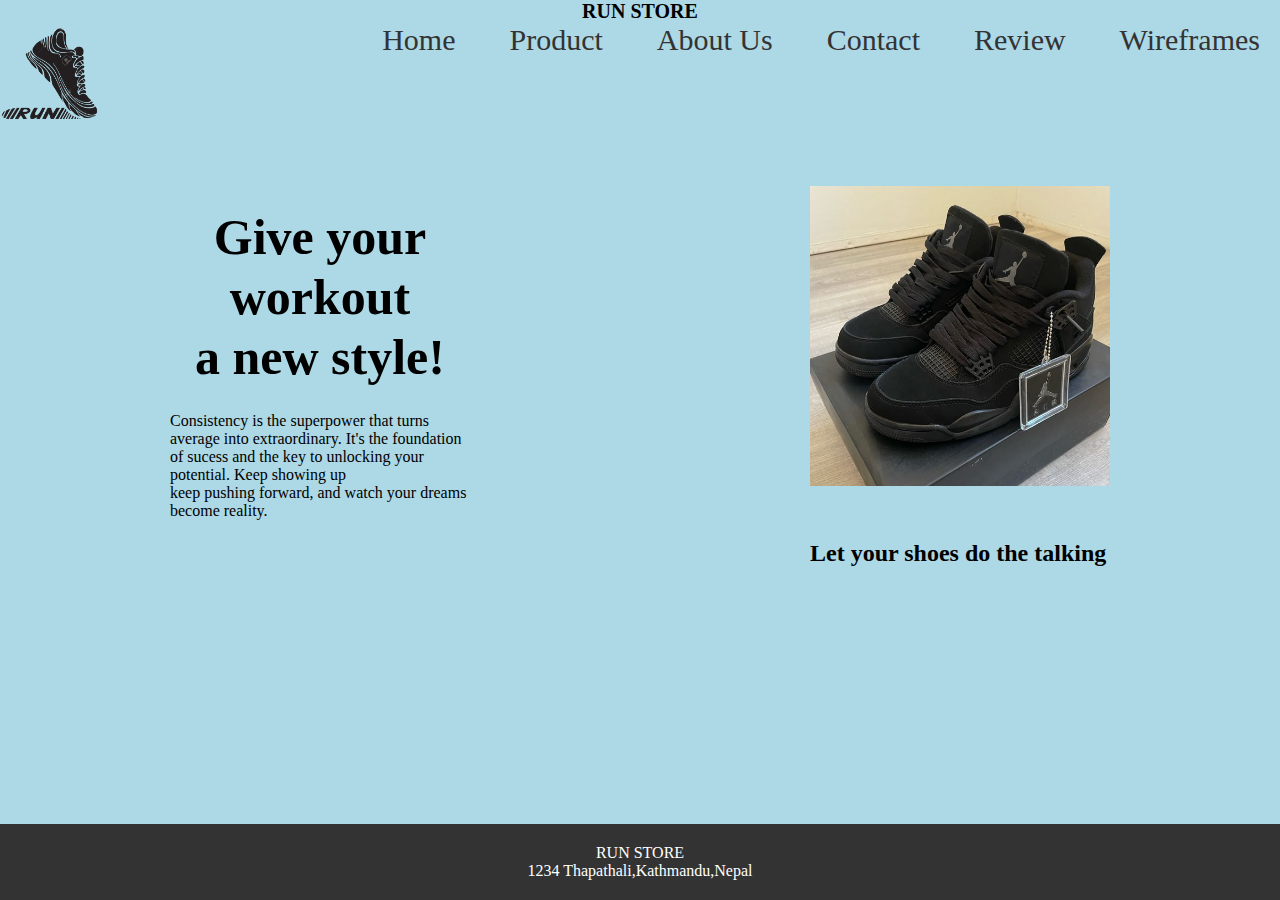
<file: index.html>
<!DOCTYPE html>
<html lang="en">
<head>
    <meta charset="UTF-8">
    <meta name="viewport" content="width=device-width, initial-scale=1.0">
    <title> RUN STORE </title>
    <link rel="stylesheet" href="stylep.css">
    <link rel="https://cdn.jsdelivr.net/npm/@fortawesome/fontawesome-free@6.4.2/css/fontawesome.min.css">
</head>
<body>
    <h1> RUN STORE </h1>
     <div class="header">
        <div class="logo">
            <img src="image/Logo.png" width="100px">
    <nav>
        <ul>
        <li> <a href="index.html">Home</a></li>
        <li> <a href="gallery.html">Product</a></li>
        <li> <a href="About us.html">About Us</a></li>
        <li> <a href="Contact.html">Contact</a></li>
        <li> <a href="Review.html">Review</a></li>
        <li> <a href="wireframes.html">Wireframes</a></li>
        </ul>
    </nav>
        </div>
        <div class="row"> 
          <div class="col-2">
           <h1> Give your workout <br> a new style!</h1>
           <p> Consistency is the superpower that turns average into extraordinary. It's the foundation of sucess
            and the key to unlocking your potential. Keep showing up<br> keep pushing forward, and watch your dreams become reality.
           </p>
            </div>
            <div class="col-2">
                <img src="image/ec66c9dfbb7e73fb178c2ef818f45115.jpg"><h2>Let your shoes do the talking</h2>
            </div>
            <footer>
                <div class="footer-content">
                    <p>RUN STORE</p>
                    <p>1234 Thapathali,Kathmandu,Nepal</p>
                </div>
            </footer>

</body>
</html>
</file>
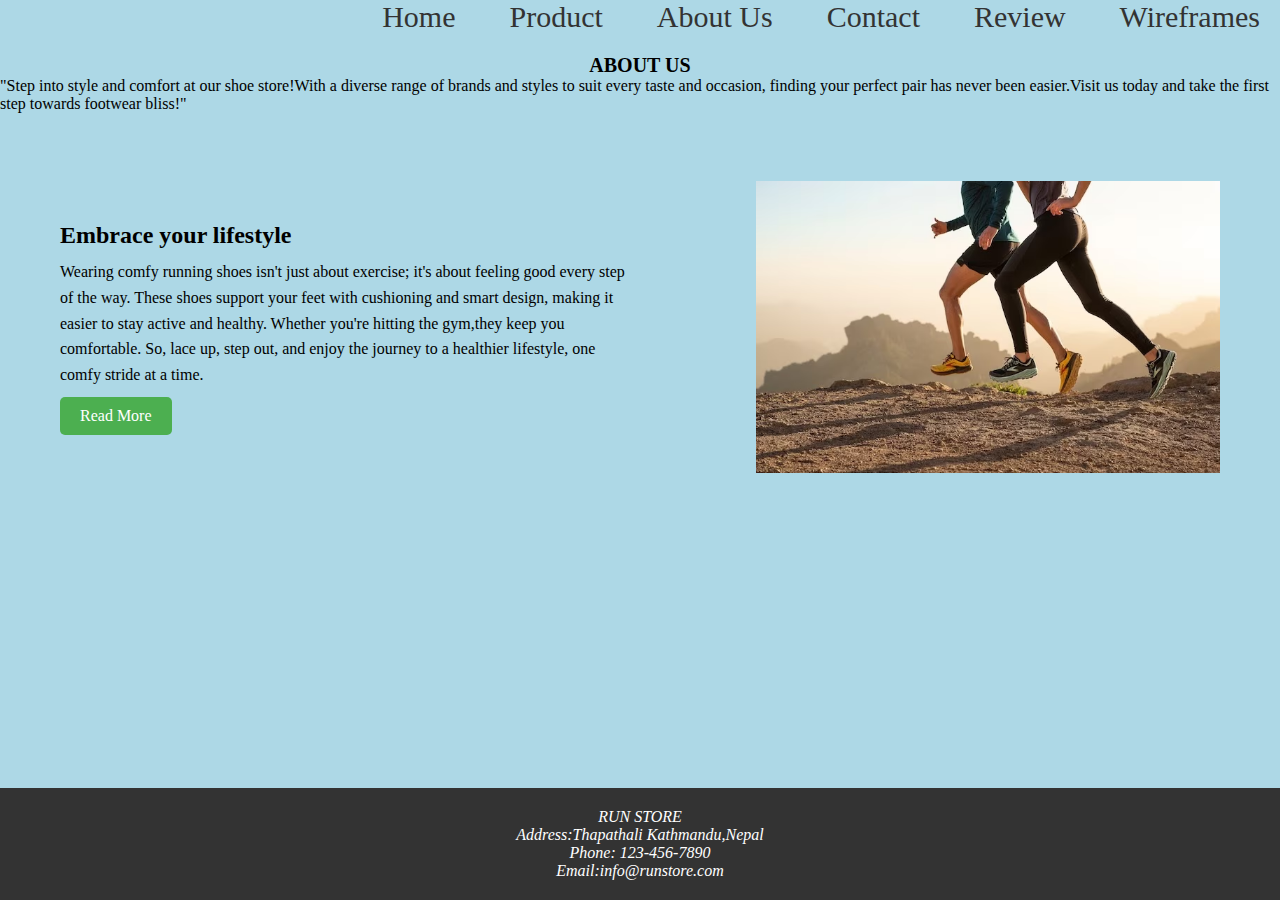
<file: About us.html>
<!DOCTYPE html>
<html lang="en">
<head>
    <meta charset="UTF-8">
    <meta name="viewport" content="width=device-width, initial-scale=1.0">
    <title>About us</title>
    <link rel="stylesheet" href="stylep.css">
</head>
<body>
    
    <nav>
        <ul>
            <li> <a href="index.html">Home</a></li>
            <li> <a href="gallery.html">Product</a></li>
            <li> <a href="About us.html">About Us</a></li>
            <li> <a href="Contact.html">Contact</a></li>
            <li> <a href="Review.html">Review</a></li>
            <li> <a href="wireframes.html">Wireframes</a></li>
        </ul>
    </nav><br><br><br>
    <div class="heading">
        <h1>ABOUT US</h1>
        <p>"Step into style and comfort at our shoe store!With a diverse range of brands and styles to suit every taste and occasion, 
             finding your perfect pair has never been easier.Visit us today and take the first step towards footwear bliss!"</p>
    </div><br>
    <div class="container">
        <section class="about">
            <div class="about-content">
                <h2> Embrace your lifestyle</h2>
                <p>Wearing comfy running shoes isn't just about exercise; it's about feeling good every step of the way.
                 These shoes support your feet with cushioning and smart design, making it easier to stay active and healthy. Whether you're hitting the gym,they keep you comfortable.
                  So, lace up, step out, and enjoy the journey to a healthier lifestyle, one comfy stride at a time.</p>
                <a href="" class="read-more">Read More</a>
            </div>
            <div class="about-image">
                <img src="image/BR_Article_Header_670x418_Best-types-of-running-shoes-for-knee-pain_2021.avif" width="400">
            </div>
        </section>
    </div>
    <footer>
        <p>&copy; 2024 Your Company. All rights reserved.</p>
    </footer>
    <footer>
        <div class="address">
        <p>RUN STORE</p>
          <p> Address:Thapathali Kathmandu,Nepal</p>
          <p> Phone: 123-456-7890</p>
          <p> Email:info@runstore.com</p>

</body>
</html>
</file>
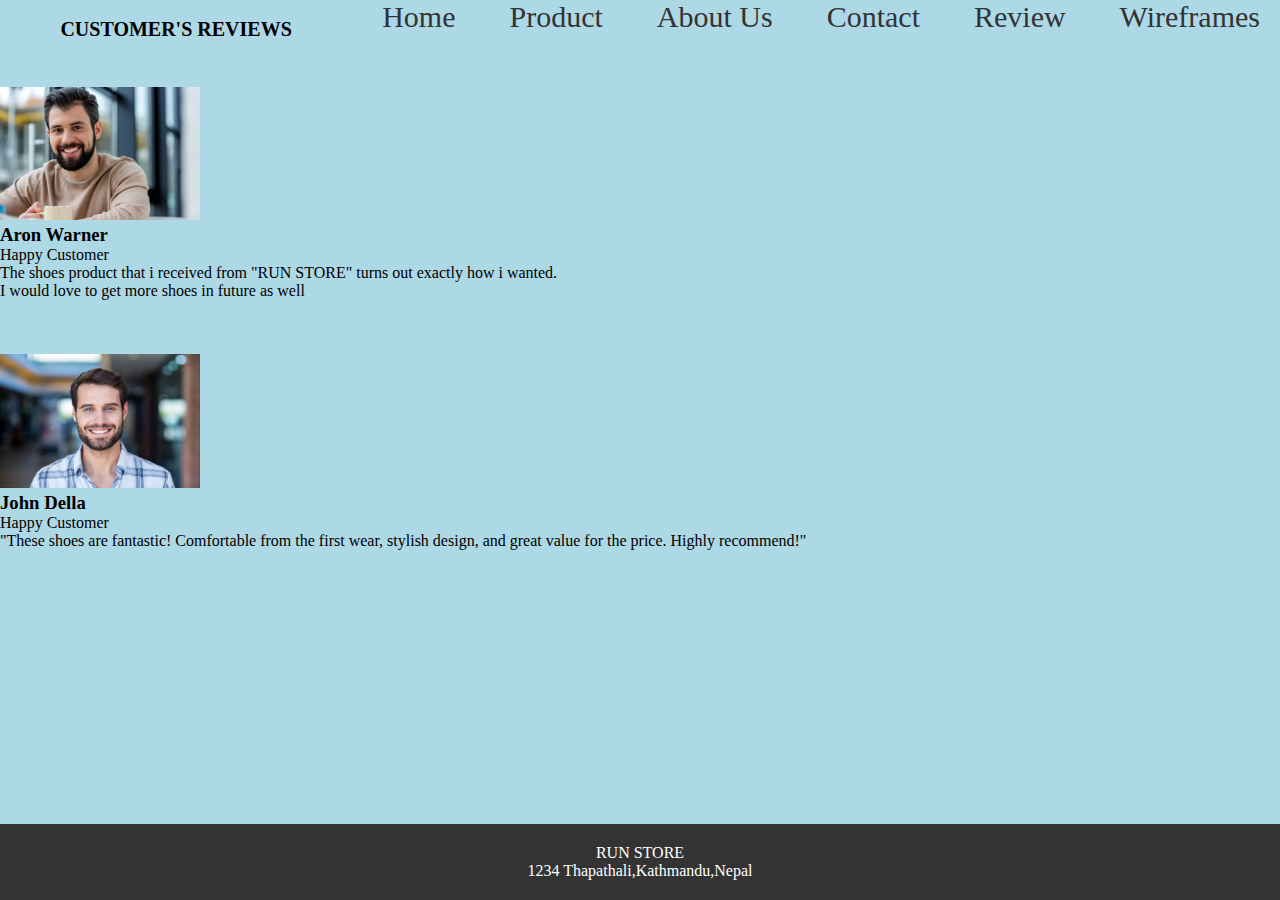
<file: Review.html>
<!DOCTYPE html>
<html lang="en">
<head>
    <meta charset="UTF-8">
    <meta name="viewport" content="width=device-width, initial-scale=1.0">
    <title>Review</title>
    <link rel="stylesheet" href="stylep.css">
</head>
<body>
    <nav>
        <ul>
        <li> <a href="index.html">Home</a></li>
        <li> <a href="gallery.html">Product</a></li>
        <li> <a href="About us.html">About Us</a></li>
        <li> <a href="Contact.html">Contact</a></li>
        <li> <a href="Review.html">Review</a></li>
        <li> <a href="wireframes.html">Wireframes</a></li>
        </ul>
    </nav>
    <section class="review" id="review"><br>
        <h1 class="heading">CUSTOMER'S<span> REVIEWS</span></h1><br><br>
        <div class="box-container">
            <div class="box"></div>
            <div class="user">
                <img src="image/depositphotos_175218564-stock-photo-smiling-handsome-man-holding-cup.jpg" alt="" width="200">
                <div class="user-info">
                    <h3>Aron Warner</h3>
                    <span>Happy Customer</span>
                    <p>The shoes product that i received from "RUN STORE" turns out exactly how i wanted.<br>I would love to get more shoes in future as well</p>
                </div>
            </div><br><br><br>
            <div class="box">
            </div>
            <div class="user">
                <img src="image/360_F_88538986_5Bi4eJ667pocsO3BIlbN4fHKz8yUFSuA.jpg" alt="" width="200">
                <div class="user-info">
                    <h3>John Della</h3>
                    <span>Happy Customer</span>
                    <p>"These shoes are fantastic! Comfortable from the first wear, stylish design, and great value for the price. Highly recommend!"</p>
                </div>
            </div>
            <footer>
                <div class="footer-content">
                    <p>RUN STORE</p>
                    <p>1234 Thapathali,Kathmandu,Nepal</p>
                </div>
            </footer>
        </div>
    </section>
</file>
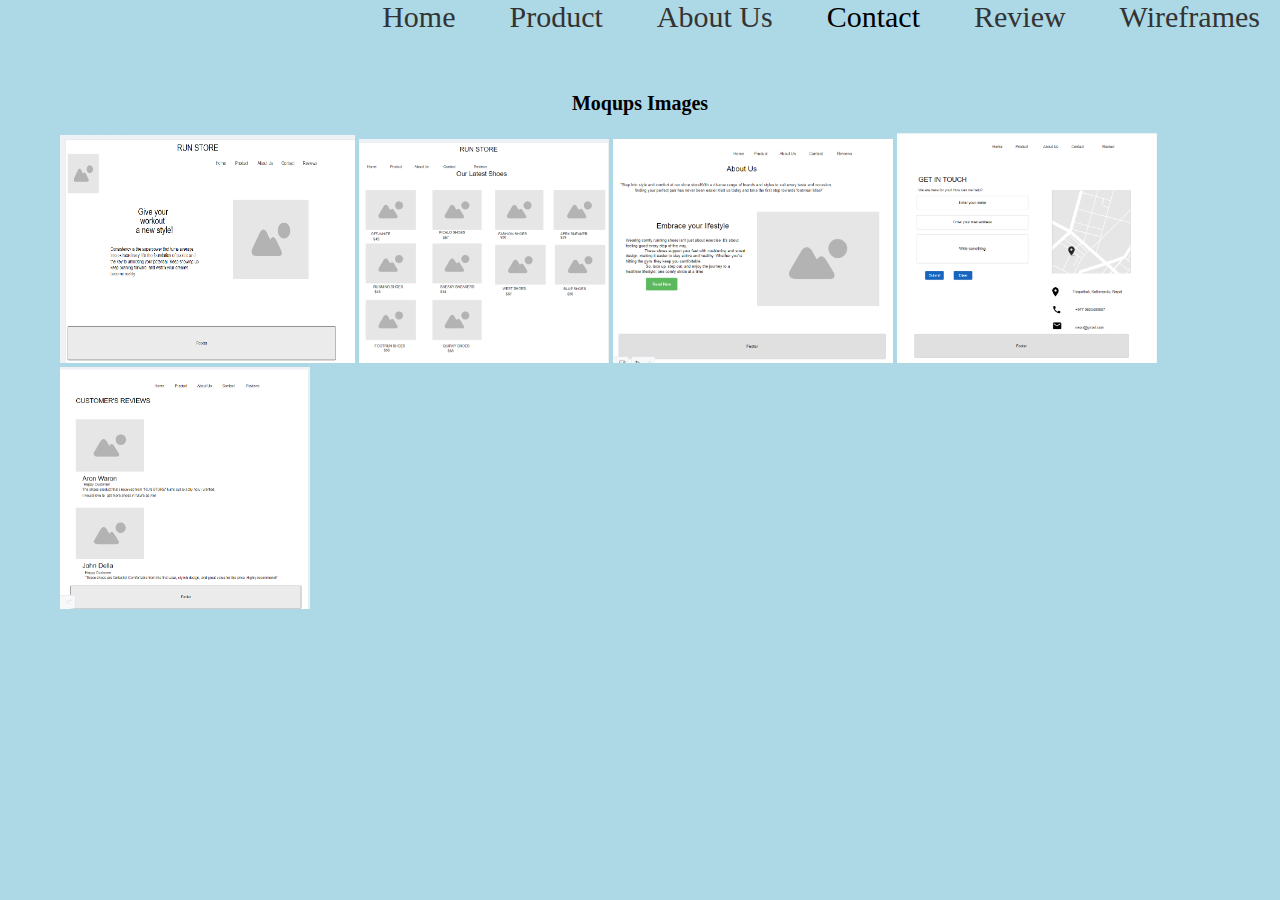
<file: wireframes.html>
<!DOCTYPE html>
<html lang="en">
<head>
    <meta charset="UTF-8">
    <meta name="viewport" content="width=device-width, initial-scale=1.0">
    <title>Document</title>
    <link href="stylep.css" rel="stylesheet">
</head>
<body>
    <nav> 
        <ul>
            <li><a href="index.html">Home</a></li>
            <li><a href="gallery.html">Product</a></li>
            <li><a href="About us.html">About Us</a></li>
            <li><a href="Contact.html" class="active">Contact</a></li>
            <li><a href="Review.html">Review</a></li>
            <li><a href="wireframes.html">Wireframes</a></li>
        </ul> 
      </nav> <br><br>
      <div class="container"><br><br>
        <h1>Moqups Images</h1><br>
        <div class="gallery">
            <img src="image/index.png" alt="Picture 1" width="295" height="228">
            <img src="image/product.png" alt="Picture 2" width="250">
            <img src="image/about.png" alt="Picture 3" width="280">
            <img src="image/contact.png" alt="Picture 4" width="260">
            <img src="image/review.png" alt="Picture 5" width="250">
        </div>
    </div>
</file>
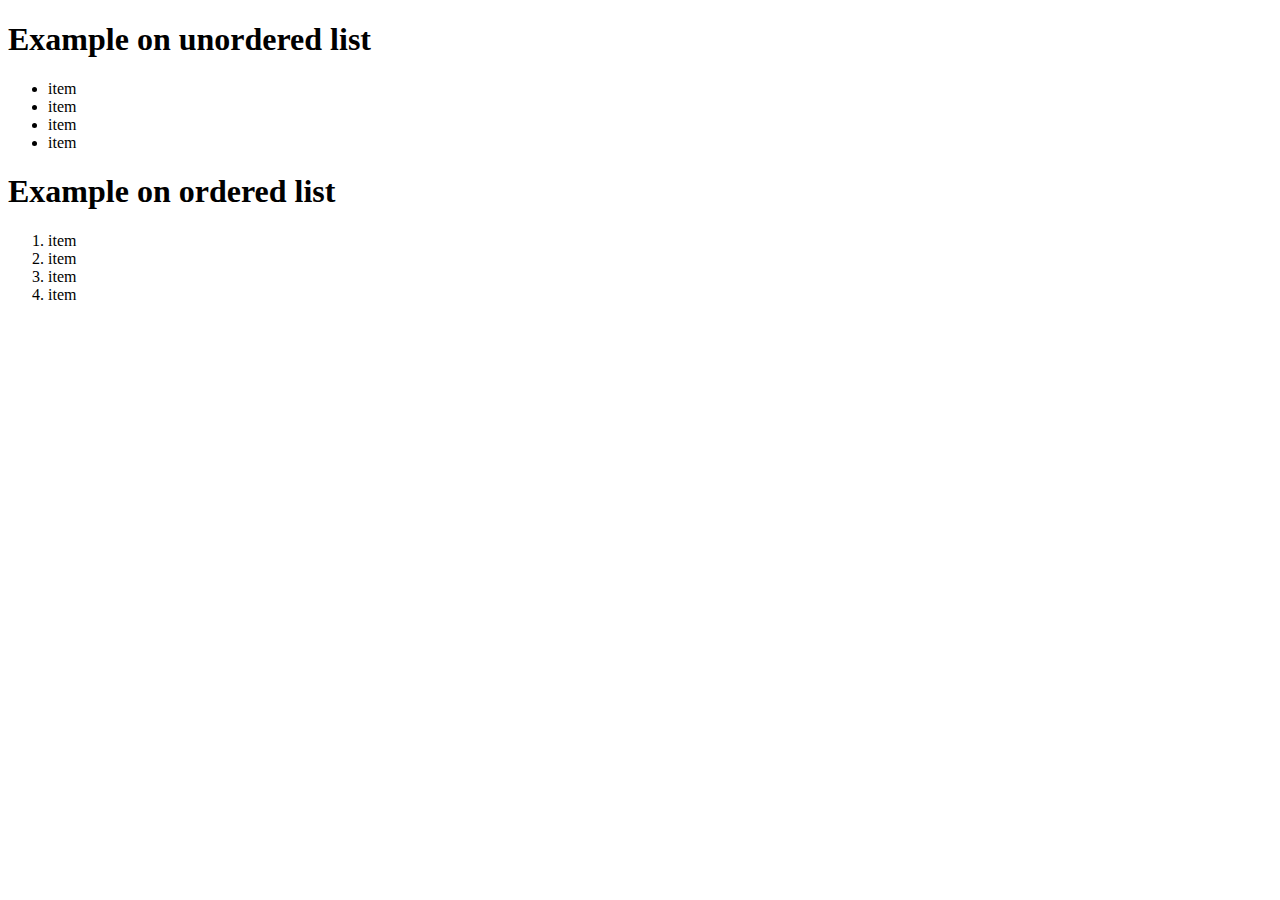
<file: image/image/dd.html>
<!DOCTYPE html>
<html lang="en">
<head>
    <meta charset="UTF-8">
    <meta name="viewport" content="width=device-width, initial-scale=1.0">
    <title> lab exam 1</title>
</head>
<body>
    <h1> Example on unordered list </h1>
    <ul> 
        <li> item </li>
        <li> item </li>
        <li> item </li>
        <li> item </li>
    </ul>
    <h1> Example on ordered list </h1>
    <ol>
        <li> item </li>
        <li> item </li>
        <li> item </li>
        <li> item </li>
    </ol>
</body>
</html>
</file>
<file: stylep.css>
*{
    margin: 0px;
    padding: 0;
    box-sizing: border-box;
}
body{
    background-color: lightblue;
}
h1{
    font-size: 125%;
    text-align: center;
}
nav{
    float: right;
}

nav ul li{
    display: inline-block;
    list-style: none;
    margin: 10px 20px;
    padding: 10px;
}

nav a{
    text-decoration: none;
    font-size:  30px;
    margin: 0px;
}

.row{
    display: flex;
    align-items: center;
    flex-wrap: wrap ;
    justify-content: space-around;
}
.col-2{
    flex-basis: 50%;
    max-width: 300px;
}
.col-2 img{
    max-width: 100%;
    padding: 50px 0;
    
}
.col-2 h1{
    font-size: 50px;
    line-height: 60px;
    margin: 25px 0;
}
footer {
    background-color: #333;
    color: #fff;
    padding: 20px 0;
    text-align: center;
    position: fixed;
    bottom: 0;
    width: 100%;
  }

  /* CSS for links in footer */
  footer a {
    color: #fff;
    text-decoration: none;
  }

  /* CSS for address */
  .address {
    font-style: italic;
  }
  .center-text h2{
    color: #111;
    font-size: 28px;
    text-transform: capitalize;
    text-align: center;
    margin-bottom: 30px;
  }
  .center-text span{
    color:#EE1;
  }
  .shoes{
    display: grid;
    grid-template-columns: repeat(auto-fit,minmax(260px,auto));
    gap:2rem;
  }
  .row{
    position: relative;
    transition: all .40s;
  }
  .row img{
    width:100%;
    height:auto;
    transition: all .40s;
 }
 .row img:hover{
   transform: scale(0.9);
 }
 .product-text h5{
   position: absolute;
   top:13px;
   left:13px;
   color: #fff;
   font-size: 12px;
   font-weight: 500;
   text-transform:uppercase ;
   background-color: red;
   padding: 3px 10px;
   border-radius: 2px;
 }
  .price h4{
    color:#111;
    font-size: 16px;
    text-transform: capitalize;
    font-weight: 400;
  }
  .price p{
    color: #151515;
    font-size: 14px;
    font-weight: 600;
    }
.about {
    display: flex;
    justify-content: space-between;
    align-items: center;
    margin-top: 20px;
}
.about-content {
    width: 50%; /* Adjust as needed */
}

.about-image {
    width: 40%; /* Adjust as needed */
}

.about-image img {
    width: 100%;
    height: auto;
}

.about-content h2 {
    font-size: 24px;
    margin-bottom: 10px;
}

.about-content p {
    font-size: 16px;
    line-height: 1.6;
}

.read-more {
    display: inline-block;
    background-color: #4CAF50;
    color: white;
    padding: 10px 20px;
    text-align: center;
    text-decoration: none;
    font-size: 16px;
    border-radius: 5px;
    margin-top: 10px;
}

.read-more:hover {
    background-color: #45a049;
}
.container {
  max-width: 1200px;
  margin: 0 auto;
  padding: 20px;
}

.container1 {
  display: flex;
  margin-top: 20px;
}

.left {
  flex: 1;
}

.right {
  flex: 1;
  margin-left: 20px;
}

.heading {
  margin-bottom: 10px;
}

.inputbox {
  margin-bottom: 15px;
}

.inputbox input,
.inputbox textarea {
  width: 100%;
  padding: 10px;
  border-radius: 5px;
  border: 1px solid #ccc;
}

.btn {
  padding: 10px 20px;
  background-color: blue;
  color: #fff;
  border: none;
  border-radius: 5px;
  cursor: pointer;
  margin-right: 10px;
}

.btn:last-child {
  margin-right: 0;
}

.illustration img {
  width: 100%;
  border-radius: 5px;
  max-width: 300px; /* Adjust this value as needed */
    height: auto;
}

.infobox {
  display: flex;
  align-items: center;
  margin-bottom: 10px;
}

.icon {
  margin-right: 10px;
}

.contact a {
  text-decoration: none;
  color: #333;
}

footer {
  margin-top: 50px;
  text-align: center;
  background-color: #333;
  color: #fff;
  padding: 20px 0;
}

.footer p {
  margin-bottom: 10px;
}
nav ul {
  list-style: none;
}

nav ul li {
  display: inline;
  margin-right: 10px;
}

nav ul li a {
  text-decoration: none;
  color: #333;
}

nav ul li a.active {
  color: black;
}
</file>
